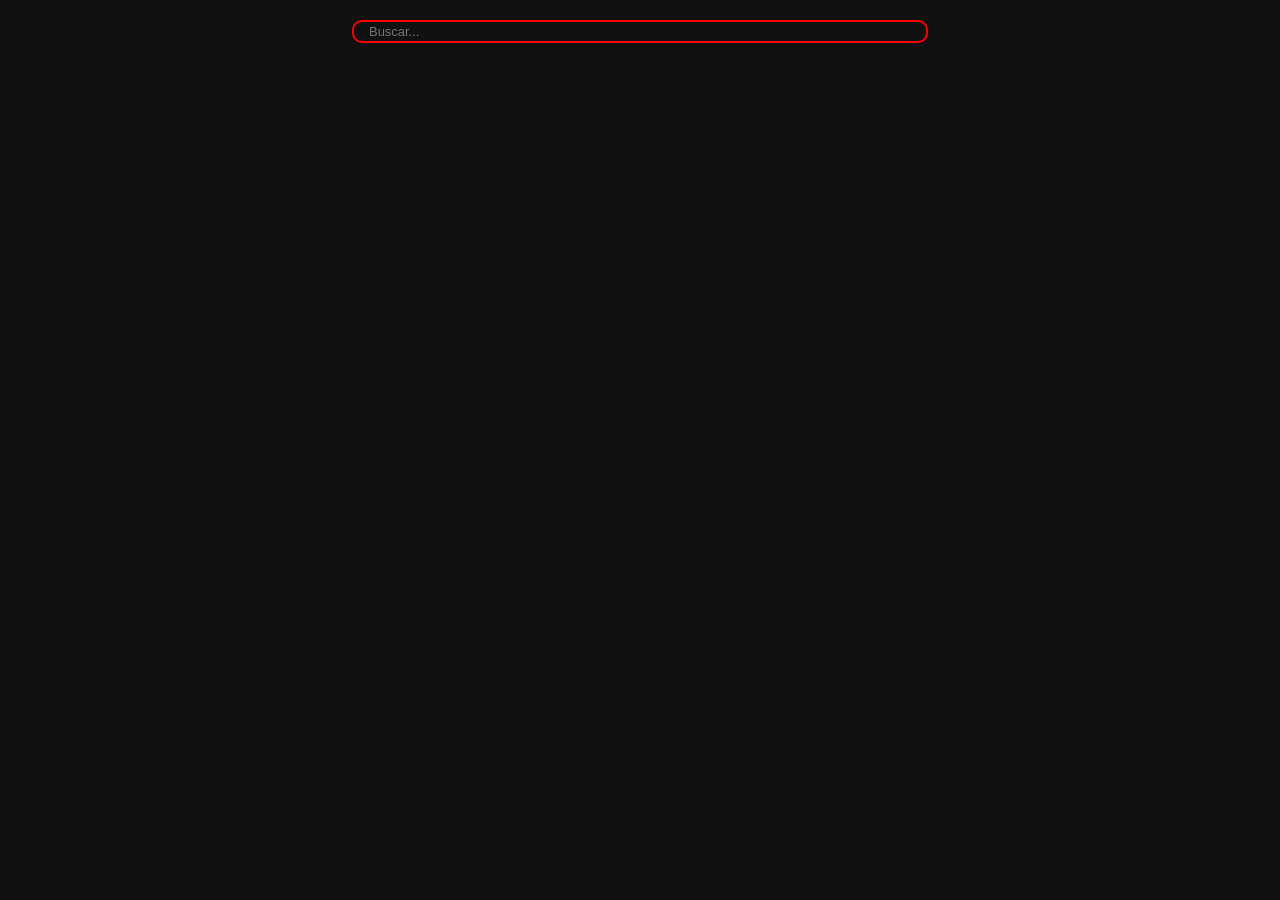
<file: clase-13/index.html>
<!DOCTYPE html>
<html lang="en">
  <head>
    <meta charset="UTF-8" />
    <meta name="viewport" content="width=device-width, initial-scale=1.0" />
    <title>Document</title>
    <link rel="stylesheet" href="./clases.css" />
  </head>
  <body>
    <main>
      <section class="buscador">
        <input type="text" placeholder="Buscar..." id="buscador" />
      </section>
      <section id="tarjetas" class="articulo-contenedor">
        <!-- Muestra el contendido por un app.js -->
      </section>
    </main>

    <script src="./app.js"></script>
  </body>
</html>
</file>
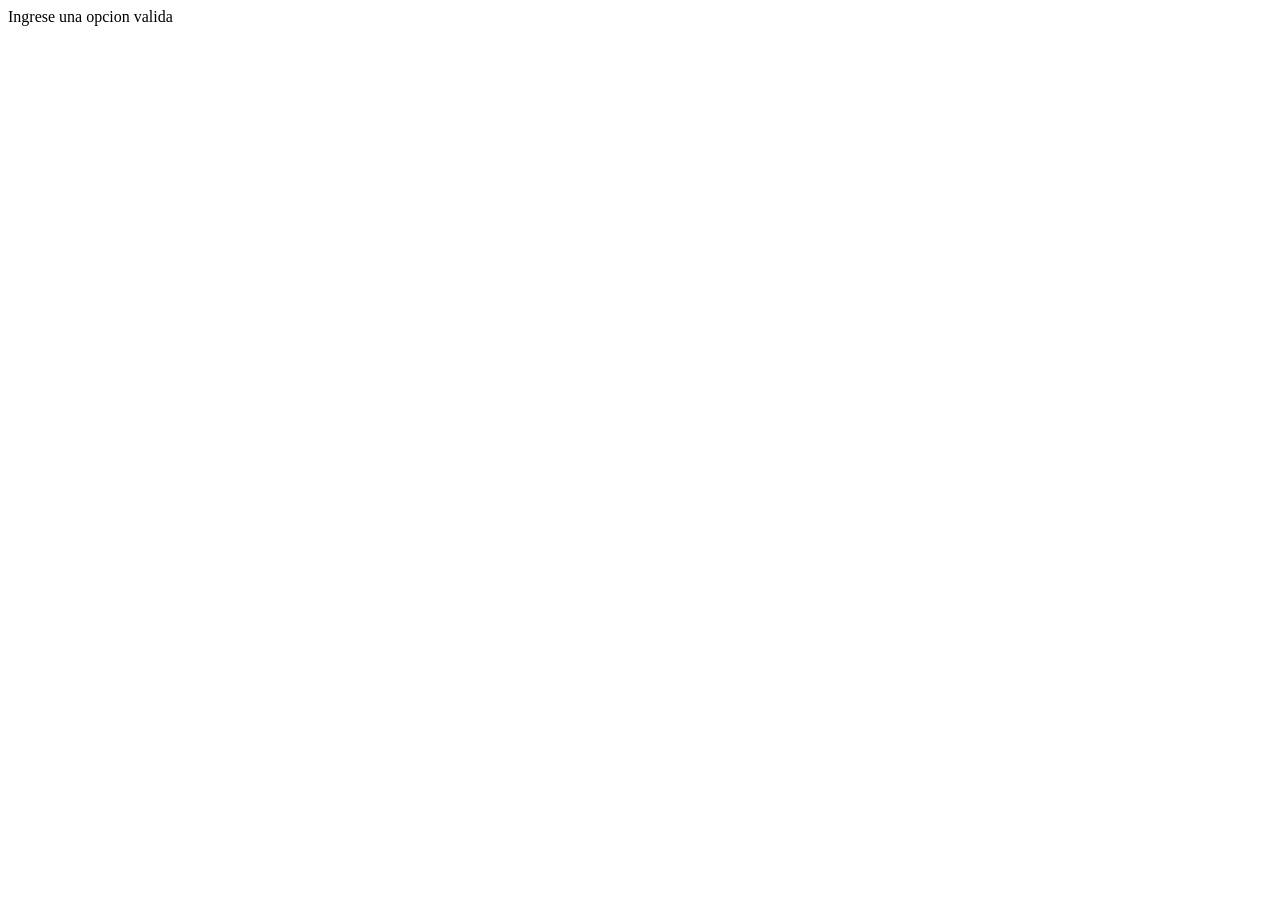
<file: clase-4/index.html>
<!DOCTYPE html>
<html lang="es">
  <head>
    <meta charset="UTF-8" />
    <meta name="viewport" content="width=device-width, initial-scale=1.0" />
    <title>CLASE-4</title>
  </head>
  <body>
    <script src="./ejercicio-3.js"></script>
  </body>
</html>
</file>
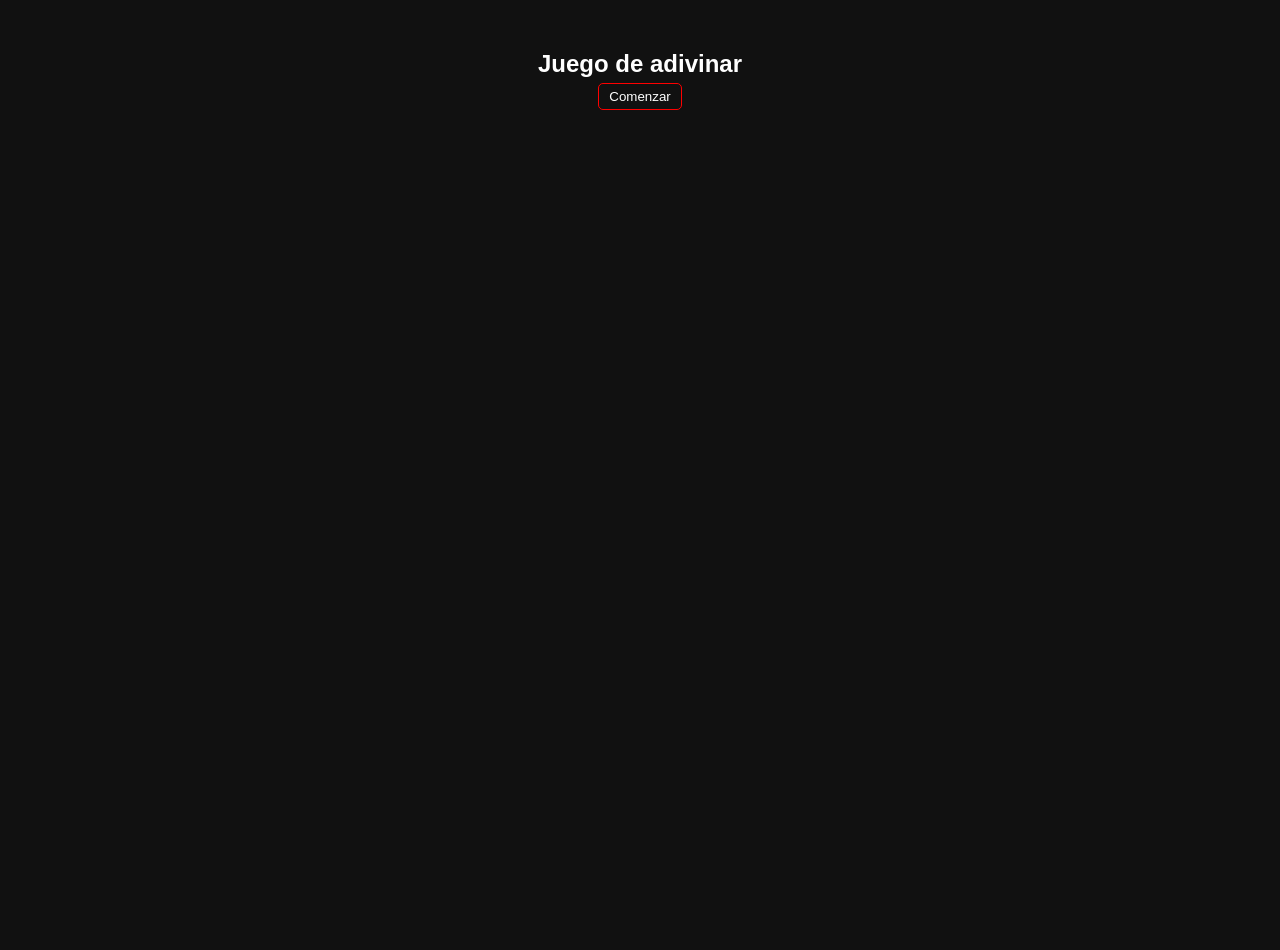
<file: tp-5/index.html>
<!DOCTYPE html>
<html lang="es">
  <head>
    <meta charset="UTF-8" />
    <meta name="viewport" content="width=device-width, initial-scale=1.0" />
    <title>Juego de adivinar</title>
    <link rel="stylesheet" href="./css.css" />
  </head>

  <body>
    <section class="seccion-1">
      <h1>Juego de adivinar</h1>
      <div id="ocultar">
        <button id="comenzar" onclick="comenzar()">Comenzar</button>
      </div>

      <article class="seccion-1_juego" id="mostrar"></article>

      <article class="seccion-1_mensaje">
        <label id="noAcertaste"></label>
      </article>
    </section>

    <script src="./app.js"></script>
  </body>
</html>
</file>
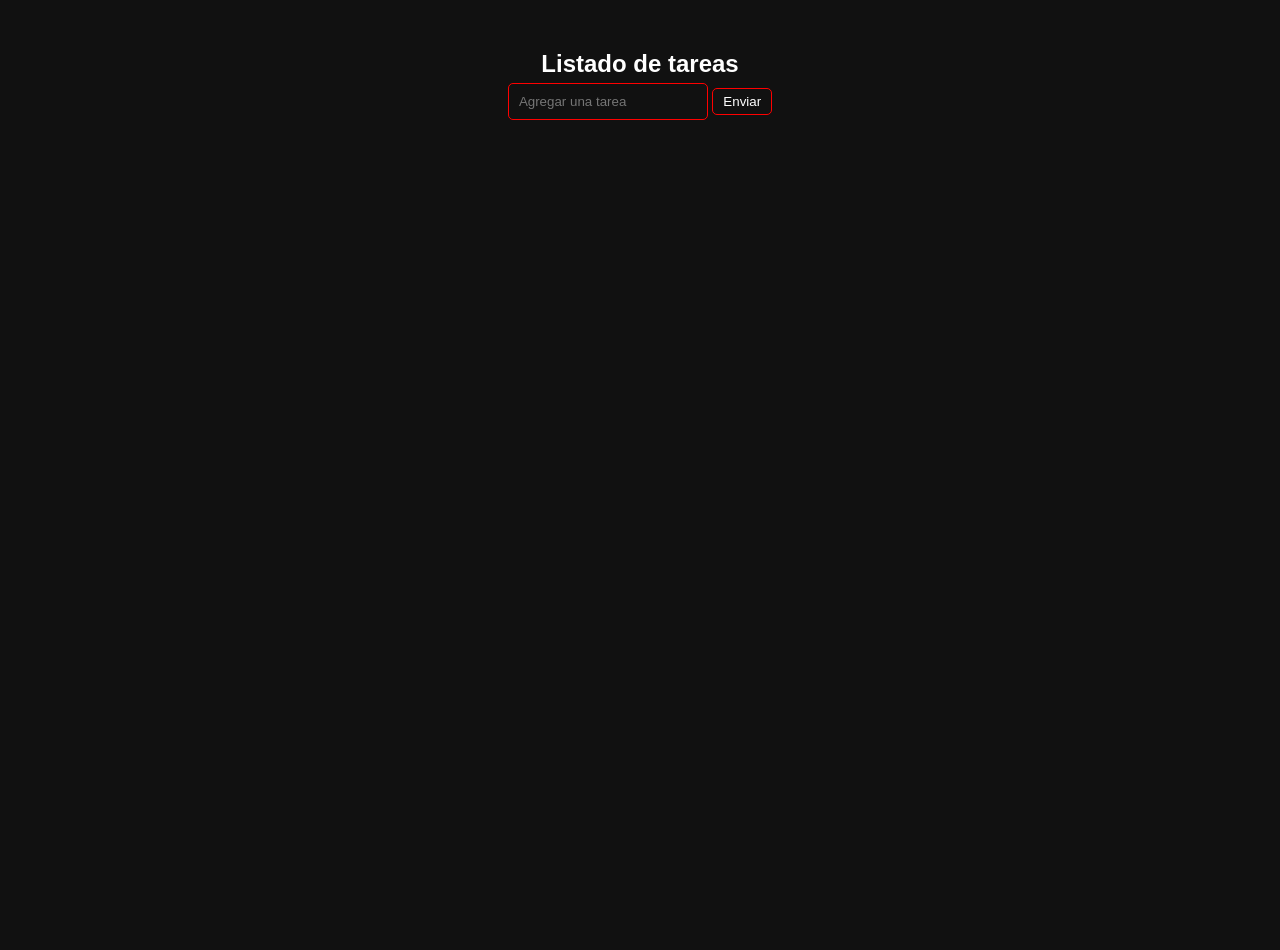
<file: tp-5/app-3.html>
<!DOCTYPE html>
<html lang="es">
  <head>
    <meta charset="UTF-8" />
    <meta name="viewport" content="width=device-width, initial-scale=1.0" />
    <title>Document</title>
    <link rel="stylesheet" href="./app-3.css" />
  </head>
  <body>
    <section class="seccion-1">
      <h1>Listado de tareas</h1>
      <form id="agregarTareas">
        <input
          id="tareaIngresada"
          type="text"
          placeholder="Agregar una tarea"
        />
        <button>Enviar</button>
      </form>
      <article id="tareas"></article>
    </section>

    <script src="./app-3.js"></script>
  </body>
</html>
</file>
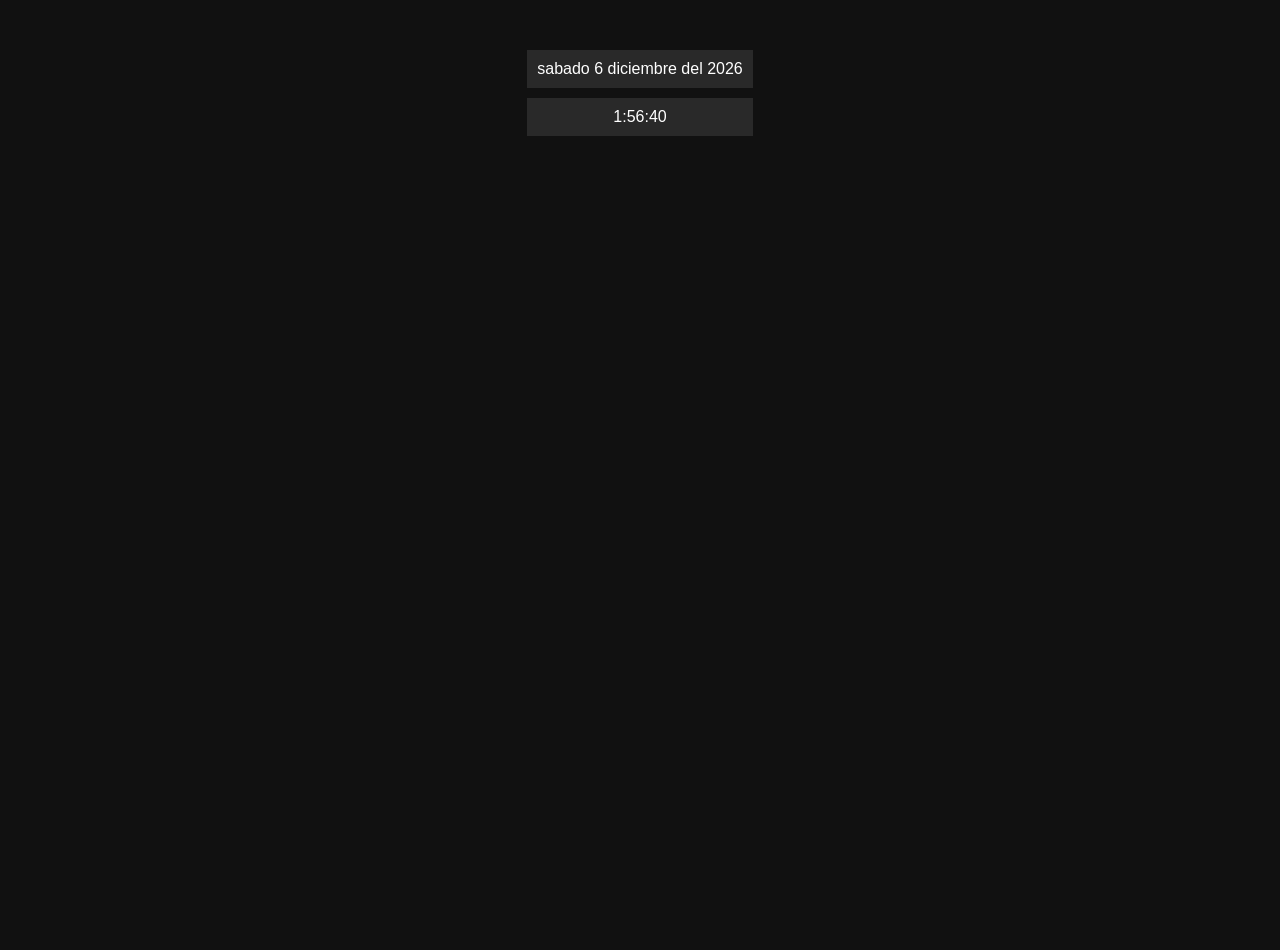
<file: tp-5/app-4.html>
<!DOCTYPE html>
<html lang="en">
  <head>
    <meta charset="UTF-8" />
    <meta name="viewport" content="width=device-width, initial-scale=1.0" />
    <title>Document</title>
    <link rel="stylesheet" href="./app-4.css" />
  </head>
  <body>
    <section class="seccion-1">
      <article id="mostrarHora"></article>

      </article>
    </section>
    <script src="./app-4.js"></script>
  </body>
</html>
</file>
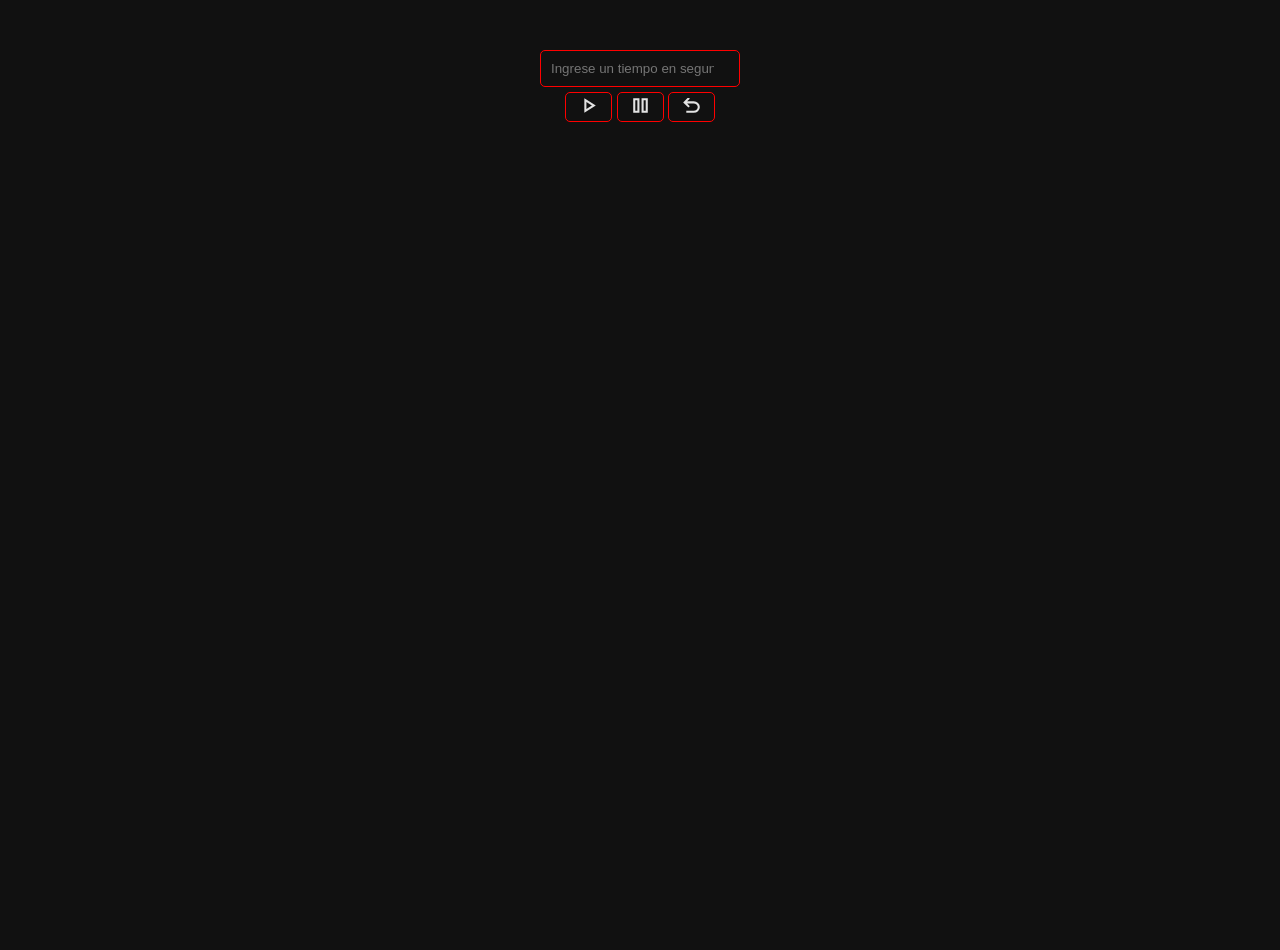
<file: tp-5/app-5.html>
<!DOCTYPE html>
<html lang="es">
  <head>
    <meta charset="UTF-8" />
    <meta name="viewport" content="width=device-width, initial-scale=1.0" />
    <title>Document</title>
    <link rel="stylesheet" href="./app-5.css" />
  </head>
  <body>
    <section class="seccion-1" id="cronometroApp">
      <input
        id="tiempoIngresado"
        type="number"
        placeholder="Ingrese un tiempo en segundos"
      />

      <section>
        <button id="comenzar" onclick="play()">
          <img
            src="./icons/play_arrow_24dp_E3E3E3_FILL0_wght400_GRAD0_opsz24.svg"
            alt=""
          />
        </button>
        <button id="stop" onclick="pausar()">
          <img
            src="./icons/pause_24dp_E3E3E3_FILL0_wght400_GRAD0_opsz24.svg"
            alt=""
          />
        </button>
        <button id="reset" onclick="reset()">
          <img
            src="./icons/undo_24dp_E3E3E3_FILL0_wght400_GRAD0_opsz24.svg"
            alt=""
          />
        </button>
      </section>
      <p id="mostrar"></p>
    </section>
    <script src="./app-5.js"></script>
  </body>
</html>
</file>
<file: clase-13/clases.css>
* {
  padding: 0px;
  margin: 0px;
  box-sizing: border-box;
  font-size: 0.9rem;
  font-family: "Franklin Gothic Medium", "Arial Narrow", Arial, sans-serif;
  color: rgba(255, 255, 255, 0.831);
}

body {
  background-color: #111111;
}

main {
  width: 90%;
  margin: auto;
}

.titulo-principal {
  text-align: center;
}

.articulo-contenedor {
  display: flex;
  flex-wrap: wrap;
  gap: 20px;
  margin-top: 20px;
}

.articulo {
  width: 20vw;
  background-color: #222222;
  border-radius: 5px;

  .articulo-poster {
    width: 100%;

    img {
      width: 100%;
      height: 200px;
      object-fit: cover;
      border-radius: 5px;
    }
  }
}

.articulo-contenedor-1 {
  display: flex;
  gap: 20px;
  justify-content: center;
}

.articulo-contenedor-2 {
  display: flex;
  justify-content: center;
  font-size: 30px;
}

.articulo-contenedor-3 {
  padding: 20px;
}

.articulo-contenedor-4 {
  padding: 20px;
}

/* Buscador */

.buscador {
  width: 100%;
  display: flex;
  margin: 20px 0px;
  justify-content: center;

  input {
    width: 50%;
    background-color: transparent;
    border: 2px solid red;
    border-radius: 10px;
    padding: 2px 15px;
  }
}
</file>
<file: tp-5/css.css>
* {
  margin: 0px;
  padding: 0px;
  box-sizing: border-box;
  font-family: "Franklin Gothic Medium", "Arial Narrow", Arial, sans-serif;
  color: white;
}

body {
  background-color: #111111;
}

.seccion-1 {
  display: flex;
  flex-direction: column;
  justify-content: start;
  align-items: center;
  margin-top: 50px;
  width: 100%;
  height: 100vh;
  color: white;
  gap: 5px;

  #comenzar,
  button {
    padding: 5px 10px;
    border-radius: 5px;
    border: 1px solid red;
    color: white;
    background-color: transparent;
    transition: 0.5s;

    &:hover {
      transform: scale(1.1);
      background-color: red;
    }
  }
}

.seccion-1_juego {
  margin-top: 20px;
}

input {
  width: 200px;
  background-color: transparent;
  border: 1px solid red;
  padding: 10px;
  border-radius: 5px;
  color: white;
}

.seccion-1_mensaje {
  margin-top: 10px;
  color: white;
}
</file>
<file: tp-5/app-3.css>
@import "./css.css";
</file>
<file: tp-5/app-4.css>
@import url(./css.css);

.reloj_dia,
.reloj_hora {
  padding: 10px;
  background-color: rgba(255, 255, 255, 0.103);
  margin: 0px 0px 10px 0px;
}

.reloj_hora {
  display: flex;
  justify-content: center;
}
</file>
<file: tp-5/app-5.css>
@import url(./css.css);

button {
  background-color: transparent;
  padding: 10px 5px;
  border: 1px solid red;
  border-radius: 5px;

  &:hover {
    cursor: pointer;
  }

  img {
    width: 25px;
    height: 15px;
    object-fit: cover;
  }
}

#mostrar {
  font-size: 50px;
}
</file>
